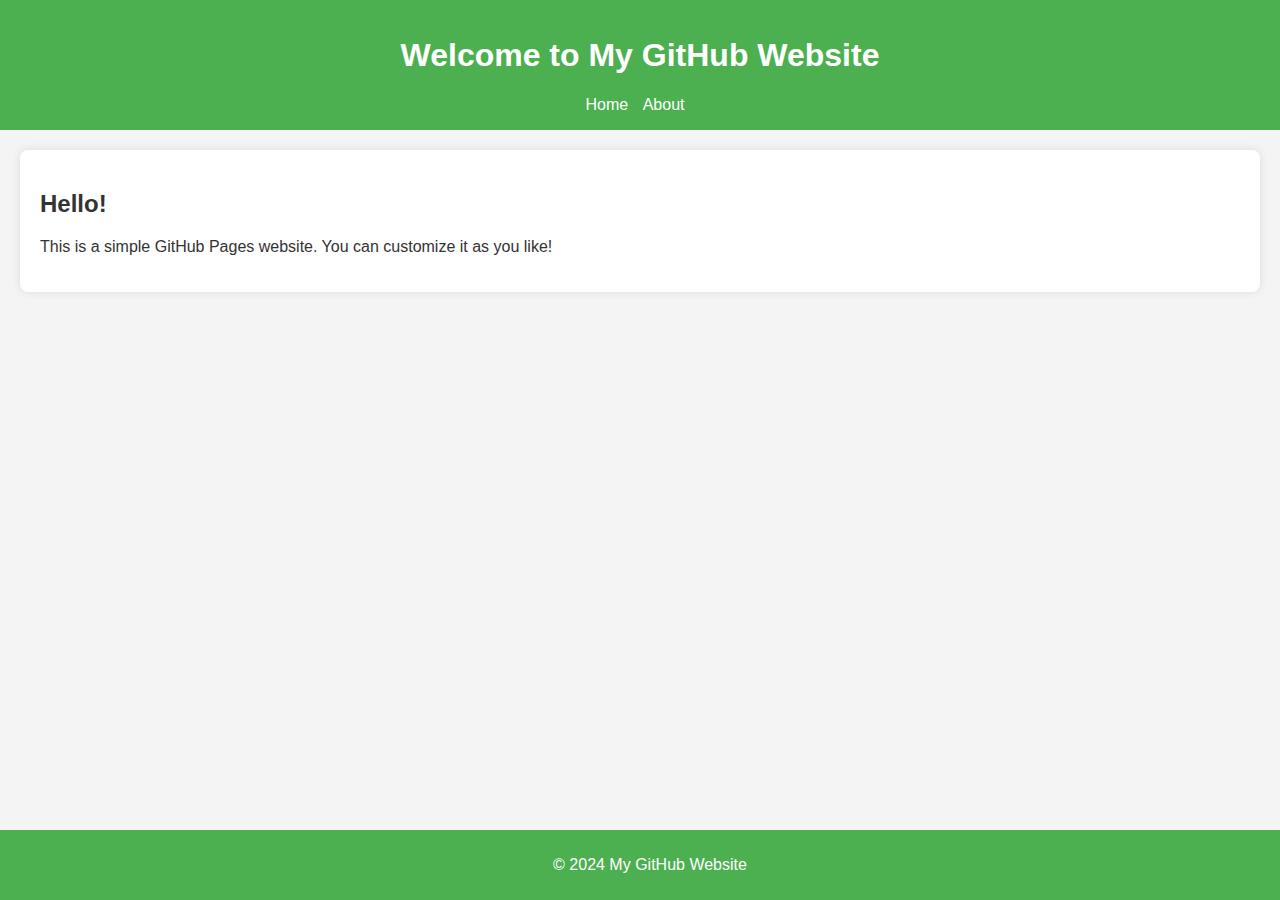
<file: index.html>
<!DOCTYPE html>
<html lang="en">

<head>
    <meta charset="UTF-8">
    <meta name="viewport" content="width=device-width, initial-scale=1.0">
    <title>Home - My GitHub Website</title>
    <link rel="stylesheet" href="style.css">
</head>

<body>
    <header>
        <h1>Welcome to My GitHub Website</h1>
        <nav>
            <ul>
                <li><a href="index.html">Home</a></li>
                <li><a href="about.html">About</a></li>
            </ul>
        </nav>
    </header>
    <main>
        <section>
            <h2>Hello!</h2>
            <p>This is a simple GitHub Pages website. You can customize it as you like!</p>
        </section>
    </main>
    <footer>
        <p>&copy; 2024 My GitHub Website</p>
    </footer>
</body>

</html>
</file>
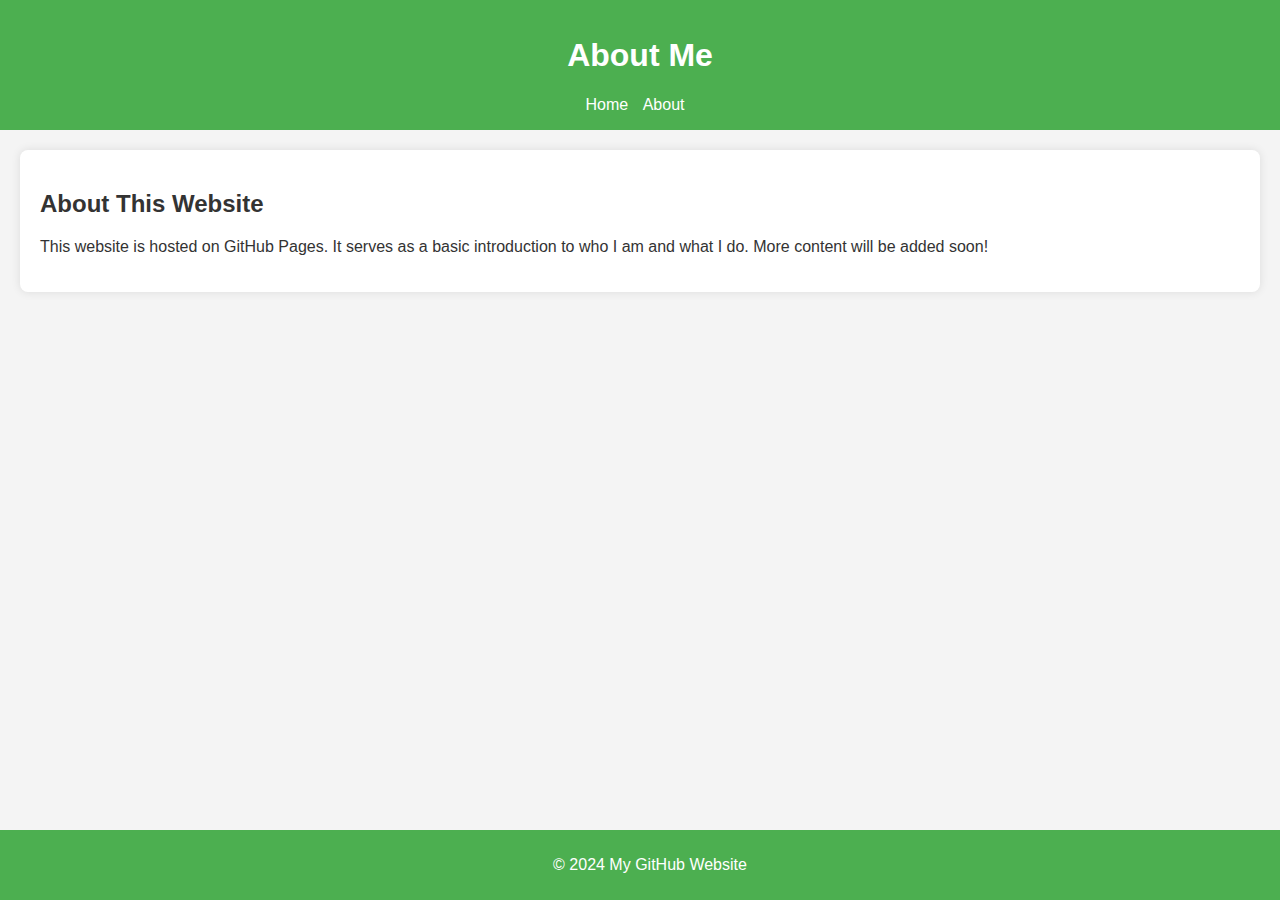
<file: about.html>
<!DOCTYPE html>
<html lang="en">

<head>
    <meta charset="UTF-8">
    <meta name="viewport" content="width=device-width, initial-scale=1.0">
    <title>About - My GitHub Website</title>
    <link rel="stylesheet" href="style.css">
</head>

<body>
    <header>
        <h1>About Me</h1>
        <nav>
            <ul>
                <li><a href="index.html">Home</a></li>
                <li><a href="about.html">About</a></li>
            </ul>
        </nav>
    </header>
    <main>
        <section>
            <h2>About This Website</h2>
            <p>This website is hosted on GitHub Pages. It serves as a basic introduction to who I am and what I do. More
                content will be added soon!</p>
        </section>
    </main>
    <footer>
        <p>&copy; 2024 My GitHub Website</p>
    </footer>
</body>

</html>
</file>
<file: style.css>
/* Global styles */
body {
    font-family: Arial, sans-serif;
    margin: 0;
    padding: 0;
    background-color: #f4f4f4;
    color: #333;
}

header {
    background-color: #4CAF50;
    color: white;
    padding: 1rem;
    text-align: center;
}

nav ul {
    list-style-type: none;
    margin: 0;
    padding: 0;
}

nav ul li {
    display: inline;
    margin-right: 10px;
}

nav ul li a {
    color: white;
    text-decoration: none;
}

main {
    padding: 20px;
    margin: 20px;
    background-color: white;
    border-radius: 8px;
    box-shadow: 0 0 10px rgba(0, 0, 0, 0.1);
}

footer {
    text-align: center;
    padding: 10px;
    background-color: #4CAF50;
    color: white;
    position: fixed;
    width: 100%;
    bottom: 0;
}
</file>
